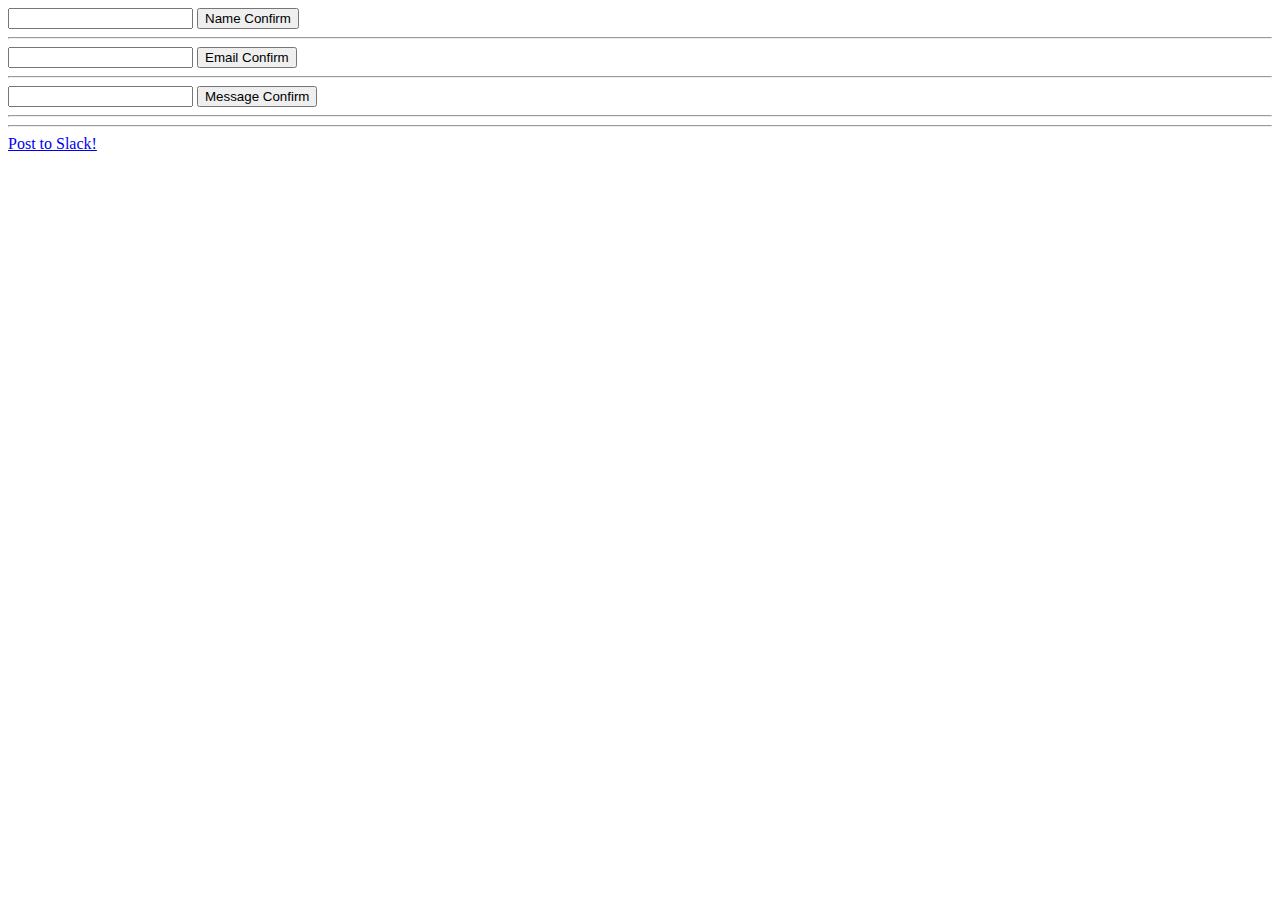
<file: forms_slack_post.html>
<!DOCTYPE html>
<html xmlns="http://www.w3.org/1999/xhtml">
<head>
<meta http-equiv="Content-Type" content="text/html; charset=utf-8"/>
    <title></title>

  <script type="text/javascript" language="javascript">
        function onButtonClick() {
          target1 = document.getElementById("output1");
          target2 = document.getElementById("output2");
          target3 = document.getElementById("output3");
          target1.innerText = document.forms.id_form1.id_textBox1.value;
          target2.innerText = document.forms.id_form2.id_textBox2.value;
          target3.innerText = document.forms.id_form3.id_textBox3.value;
          // target.innerText = document.id_form1.id_textBox1.value;//これでもOK
        }
  </script>
</head>

<body>

  <form name="form1" id="id_form1" action="">
    <input name="textBox1" id="id_textBox1" type="text" value="" />
    <input type="button" value="Name Confirm" onclick="onButtonClick();" />
  </form>
  <hr/>
  <div id="output1"></div>

  <form name="form2" id="id_form2" action="">
    <input name="textBox2" id="id_textBox2" type="text" value="" />
    <input type="button" value="Email Confirm" onclick="onButtonClick();" />
  </form>
  <hr/>
  <div id="output2"></div>

  </form>
  <form name="form3" id="id_form3" action="">
    <input name="textBox3" id="id_textBox3" type="text" value="" />
    <input type="button" value="Message Confirm" onclick="onButtonClick();" />
  </form>
  <hr/>
  <div id="output3"></div>

  <hr/>
  <div id="output"></div>
</body>

      <a href="#" class="slack-submit">Post to Slack!</a>
      <script src="https://code.jquery.com/jquery-1.11.3.min.js"></script>
      <script src="forms_slack_post.js"></script>

</html>
</file>
